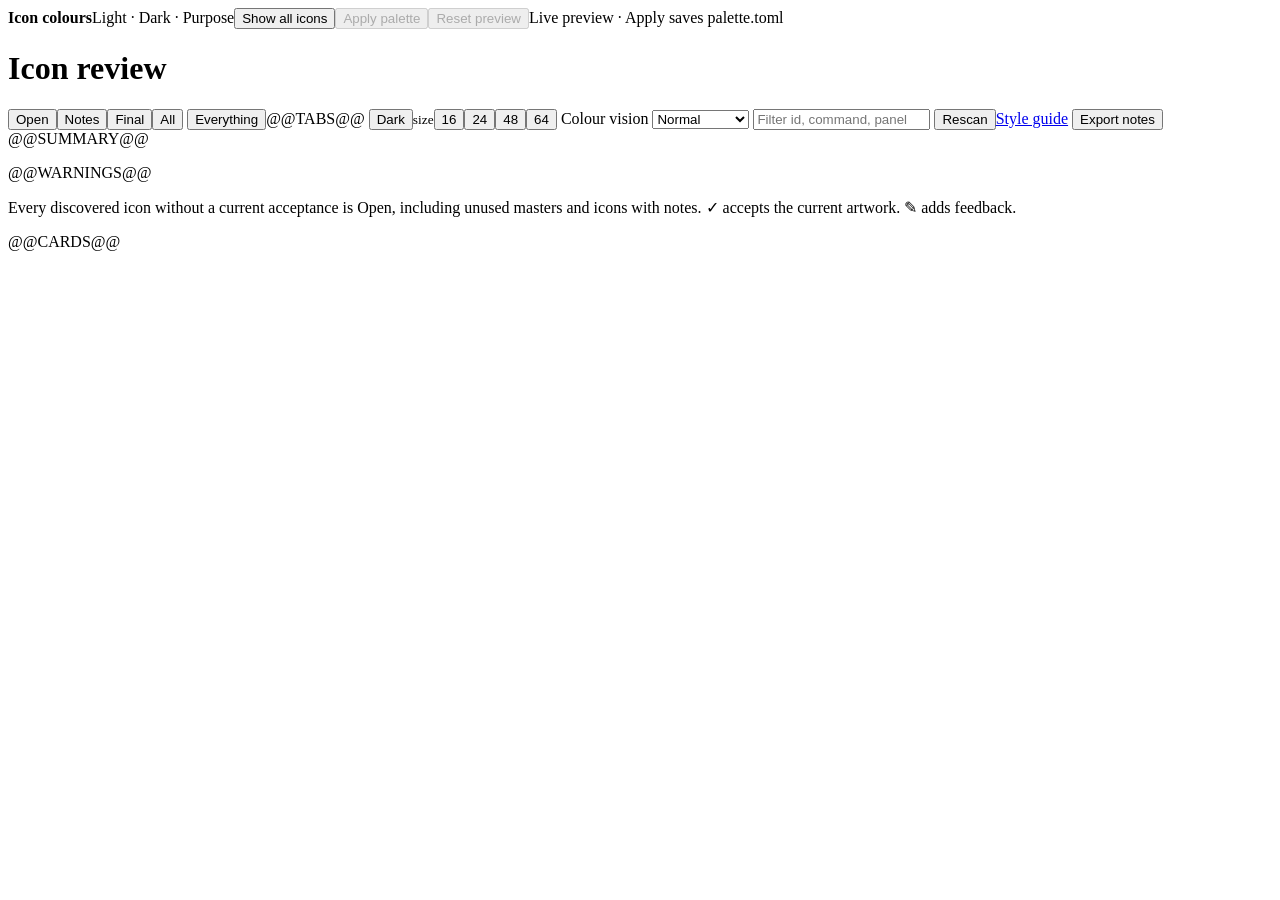
<file: assets/icons/ui/design/tools/review/index.html>
<!doctype html>
<html lang="en"><meta charset="utf-8"><meta name="viewport" content="width=device-width, initial-scale=1">
<title>SolidCraft icon review</title>
<style>@@CSS@@
@@PALETTE_CSS@@</style>
<body data-vision="off">
<header>
  <section id="palette-editor" aria-label="Temporary icon palette editor">
    <div class="palette-heading"><b>Icon colours</b><span class="sum">Light · Dark · Purpose</span><button id="palette-all">Show all icons</button><button id="palette-apply" disabled>Apply palette</button><button id="palette-reset" disabled>Reset preview</button><span id="palette-status" role="status">Live preview · Apply saves palette.toml</span></div>
    <div id="palette-tokens"></div>
  </section>
  <h1>Icon review</h1><span class="sum" id="cnt" aria-live="polite"></span>
  <span class="grp" aria-label="Review status"><button data-f="open" class="on">Open</button><button data-f="notes">Notes</button><button data-f="final">Final</button><button data-f="all">All</button></span>
  <span class="grp"><button id="tab-all" class="chip on">Everything</button>@@TABS@@</span>
  <span class="grp"><button id="dk">Dark</button><small>size</small><button class="sz" data-s="16">16</button><button class="sz" data-s="24">24</button><button class="sz on" data-s="48">48</button><button class="sz" data-s="64">64</button></span>
  <label>Colour vision <select id="vision" aria-label="Colour vision"><option value="off">Normal</option><option value="red-green">Red / green</option><option value="blue-yellow">Blue / yellow</option></select></label>
  <input id="q" aria-label="Filter icons" placeholder="Filter id, command, panel">
  <button id="rescan">Rescan</button><a href="@@GUIDE@@" target="_blank" rel="noopener">Style guide</a>
  <button id="exp" title="Save and queue open artwork notes in the local review inbox">Export notes</button>
  <div class="detail"><span class="sum">@@SUMMARY@@</span><span id="msg" role="status"></span></div>
  <p class="warning">@@WARNINGS@@</p>
</header>
<p class="help">Every discovered icon without a current acceptance is Open, including unused masters and icons with notes. ✓ accepts the current artwork. ✎ adds feedback.</p>
<main>@@CARDS@@</main><p id="empty" hidden>No icons match these filters.</p>
<script>@@JS@@</script></body></html>
</file>
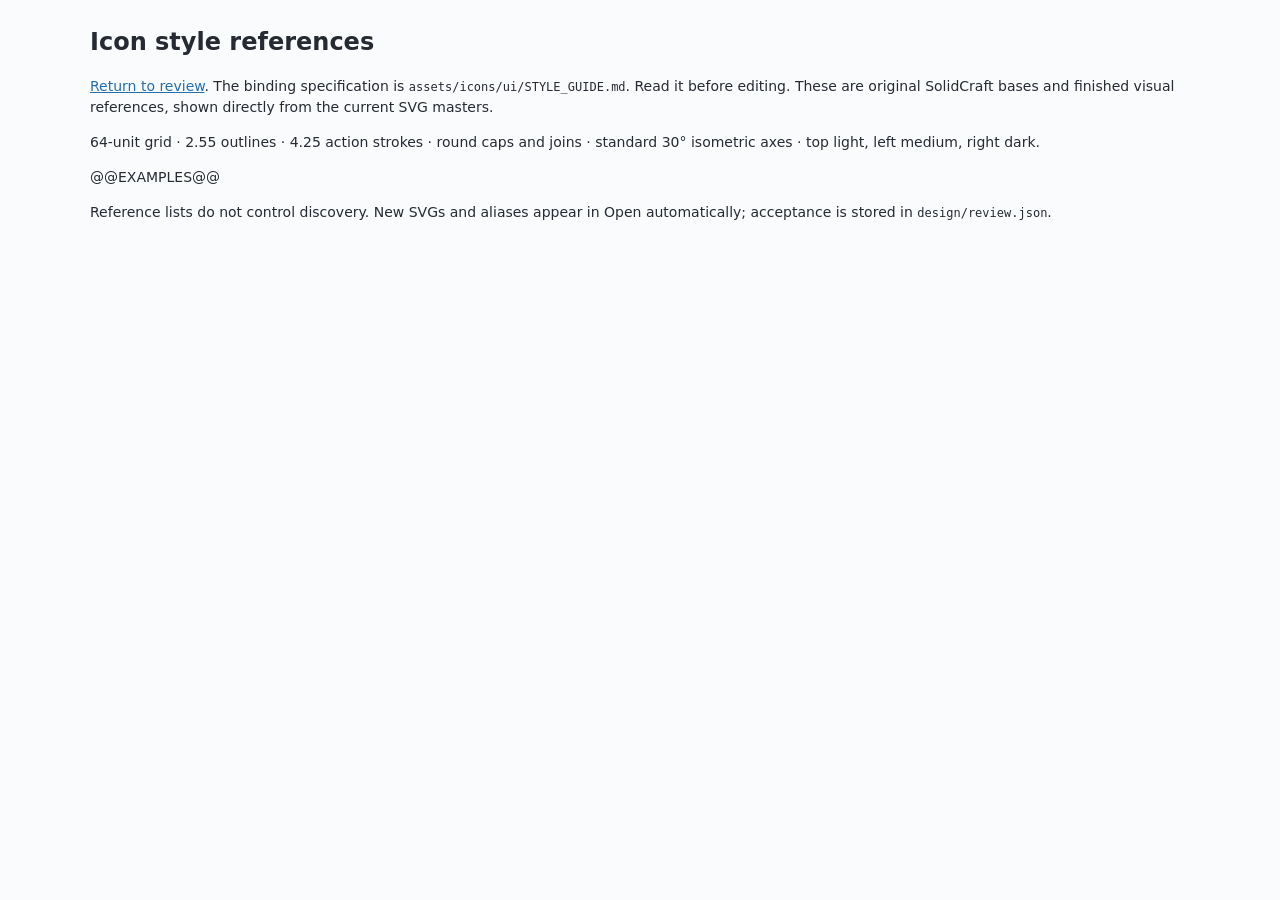
<file: assets/icons/ui/design/tools/review/guide.html>
<!doctype html><html lang="en"><meta charset="utf-8"><meta name="viewport" content="width=device-width, initial-scale=1">
<title>SolidCraft icon style references</title>
<style>body{font:14px/1.5 system-ui;margin:24px auto;max-width:1100px;padding:0 20px;background:#fafbfc;color:#262a32}h1{font-size:24px}h2{font-size:18px;margin-top:28px}.examples{display:flex;flex-wrap:wrap;gap:10px}article{display:flex;flex-wrap:wrap;width:180px;border:1px solid #d0d4dc;border-radius:8px;overflow:hidden;background:#f6f7f9}b{font-size:11px;width:100%;padding:7px 10px}.light,.dark{width:50%;display:flex;justify-content:center}.dark{background:#272b34}svg{width:80px;height:80px;display:block;margin:4px auto}code{font-size:12px}a{color:#236ead}</style>
<h1>Icon style references</h1><p><a href="/">Return to review</a>. The binding specification is <code>assets/icons/ui/STYLE_GUIDE.md</code>.
Read it before editing. These are original SolidCraft bases and finished visual references, shown directly from the current SVG masters.</p>
<p>64-unit grid · 2.55 outlines · 4.25 action strokes · round caps and joins · standard 30° isometric axes · top light, left medium, right dark.</p>
@@EXAMPLES@@
<p>Reference lists do not control discovery. New SVGs and aliases appear in Open automatically; acceptance is stored in <code>design/review.json</code>.</p></html>
</file>
